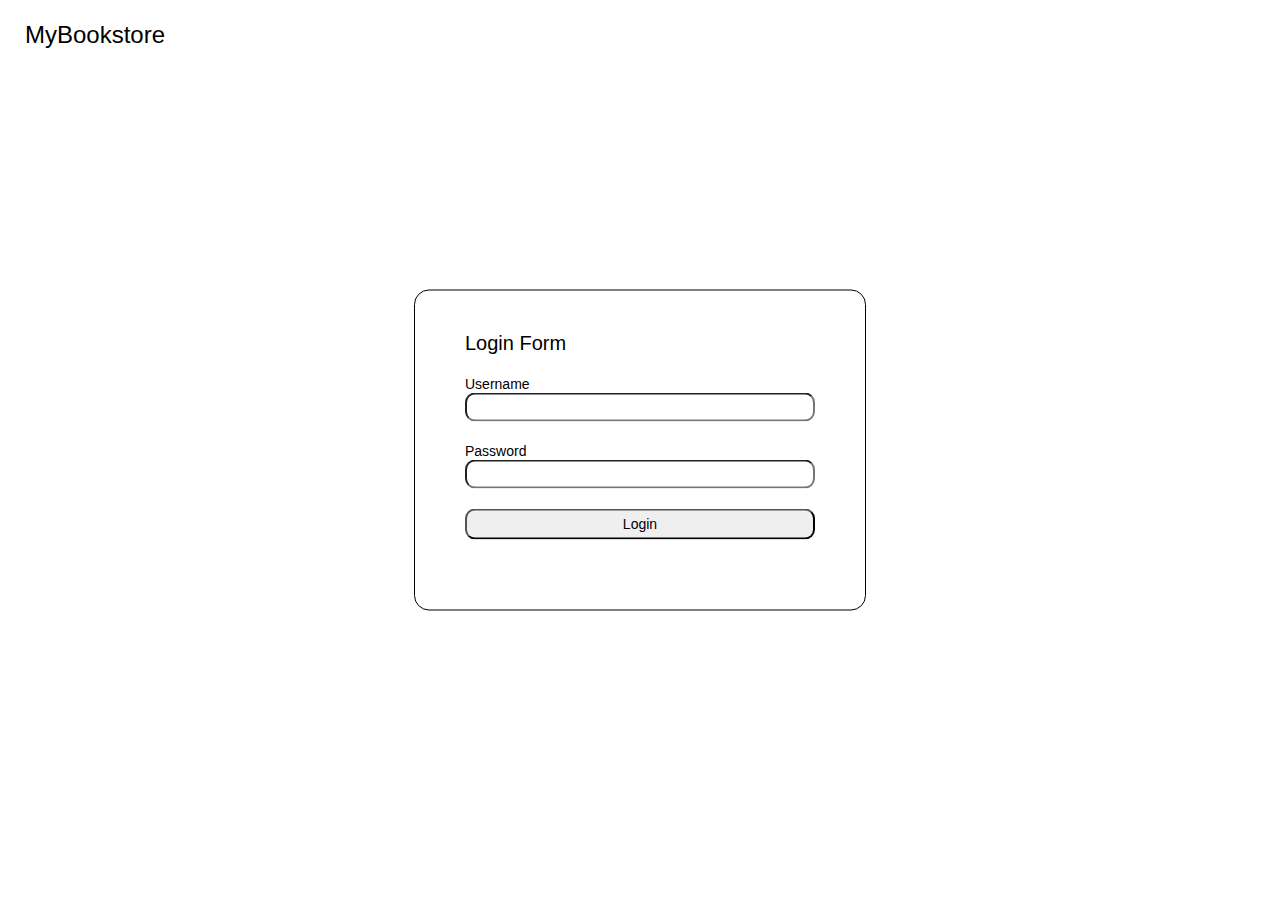
<file: login.html>
<!DOCTYPE html>
<html lang="en">
<head>
  <meta charset="UTF-8">
  <meta http-equiv="X-UA-Compatible" content="IE=edge">
  <meta name="viewport" content="width=device-width, initial-scale=1.0">
  <title>Login Page</title>
  <link rel="stylesheet" href="./assets/css/login.css">
</head>
<body>
  <header>
    <div id="logo">MyBookstore</div>
  </header>
  <div class="form-container">
    <form action="./index.html">
      <p class="form-title">Login Form</p>
      <div class="form-group">
        <label for="username">Username</label>
        <input type="text" id="username" class="form-control">
      </div>
      <div class="form-group">
        <label for="password">Password</label>
        <input type="text" id="password" class="form-control">
      </div>
      <div class="form-group">
        <button class="form-control" type="submit">Login</button>
      </div>
    </form>
  </div>
</body>
</html>
</file>
<file: assets/css/login.css>
body {
  padding: 0;
  margin: 0;
  font-family: 'Inter', sans-serif;
  font-style: normal;
  color: #000;
}
p {
  margin: 0;
}
#logo {
  font-family: 'Inter', sans-serif;
  font-style: normal;
  font-weight: 400;
  font-size: 24px;
  line-height: 19px;
  margin: 25px;
}
.form-container {
  width: 350px;
  border: 1px solid #000;
  padding: 40px 50px;
  margin: 0 auto;
  position: absolute;
  left: 0;
  right: 0;
  top: 50%;
  transform: translateY(-50%);
  border-radius: 15px;
}
.form-title {
  font-weight: 400;
  font-size: 20px;
  line-height: 24px;
  margin-bottom: 15px;
}
.form-group {
  margin: 20px 0;
}
form label, form button {
  font-weight: 400;
  font-size: 14px;
  line-height: 17px;
  margin-bottom: 10px;
}
.form-control {
  width: 100%;
  padding: 5px;
  box-sizing: border-box;
  border-radius: 10px;
}
</file>
